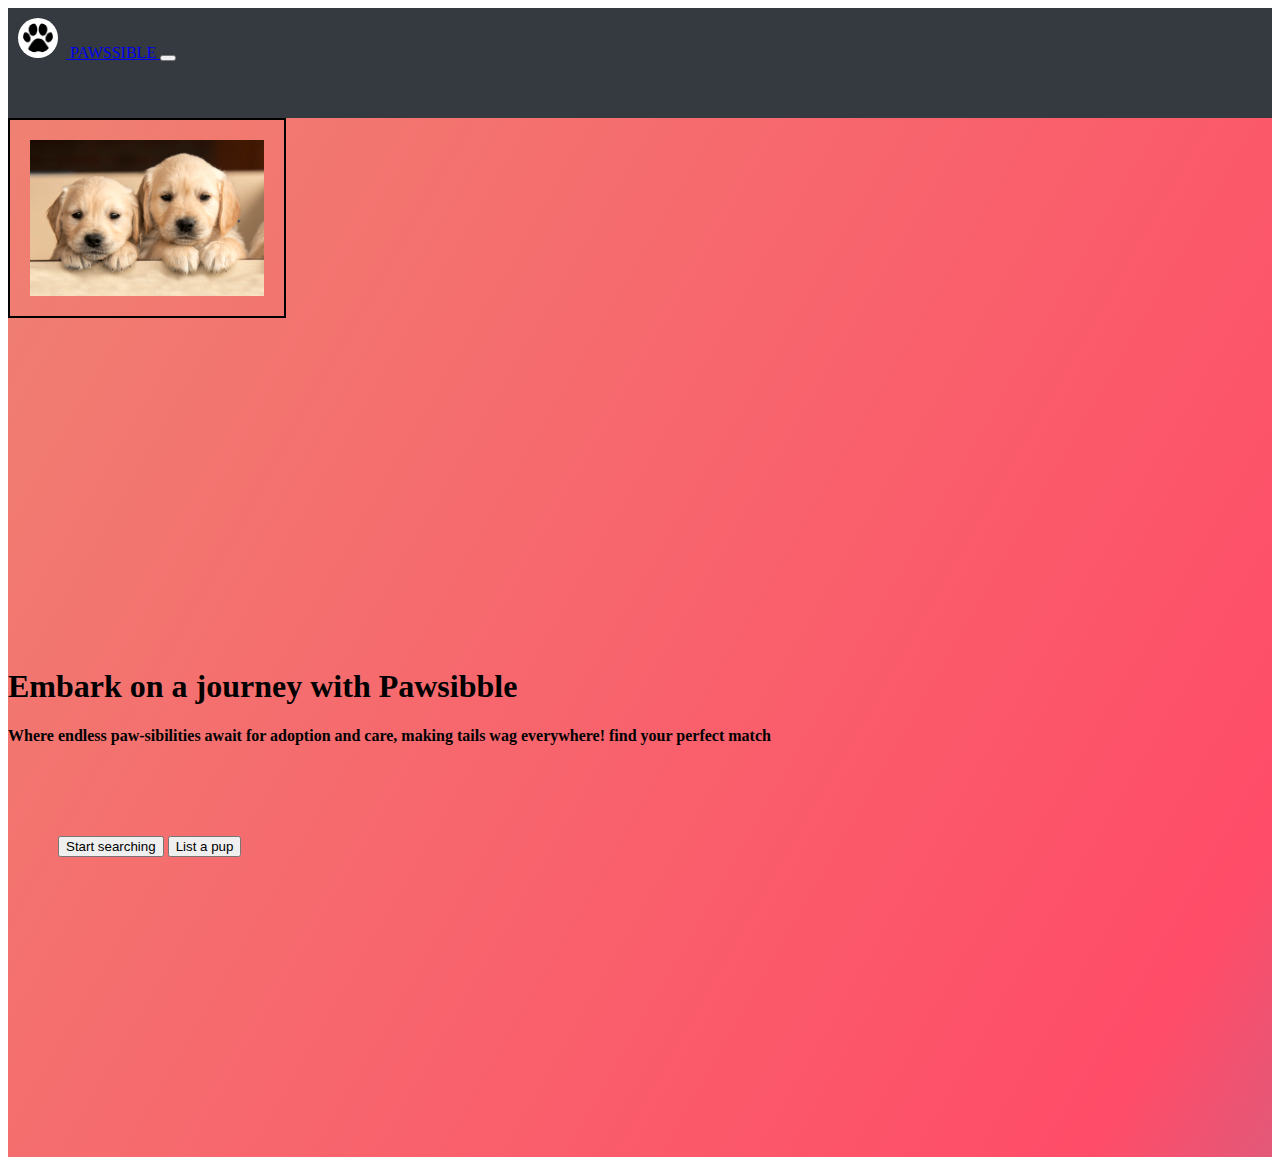
<file: index.html>
<!DOCTYPE html>
<html lang="en">

<head>
  <meta charset="UTF-8">
  <meta name="viewport" content="width=device-width, initial-scale=1.0">
  <title>Pawssible - Home</title>
  <!-- Add your CSS and Bootstrap CDN link here -->
  
    <!-- Bootstrap JS and jQuery -->
    <script src="https://ajax.googleapis.com/ajax/libs/jquery/3.5.1/jquery.min.js"></script>
    <script src="https://cdnjs.cloudflare.com/ajax/libs/popper.js/1.16.0/umd/popper.min.js"></script>
    <script src="https://maxcdn.bootstrapcdn.com/bootstrap/4.5.2/js/bootstrap.min.js"></script>
  <link href="https://cdn.jsdelivr.net/npm/bootstrap@5.3.0/dist/css/bootstrap.min.css" rel="stylesheet"
    integrity="sha384-9ndCyUaIbzAi2FUVXJi0CjmCapSmO7SnpJef0486qhLnuZ2cdeRhO02iuK6FUUVM" crossorigin="anonymous">
  <link rel="stylesheet" href="./style.css">
</head>

<body>
  <header>
    
    <nav class="navbar navbar-expand-lg fixed-top navbar-dark bg-dark" aria-label="Main navigation">
      <div class="container-fluid">
        <a class="navbar-brand" href="#">
          <img src="./images/paw-icon.png" alt="Icon" class="mr-2 mb-1" width="30" height="30" style="background-color: white; padding: 5px; border-radius: 50%; margin-right: 8px;">
        PAWSSIBLE
        </a>        
                <button class="navbar-toggler p-0 border-0" type="button" id="navbarSideCollapse" aria-label="Toggle navigation">
          <span class="navbar-toggler-icon"></span>
        </button>
    
        <div class="navbar-collapse offcanvas-collapse" id="navbarsExampleDefault">
          <ul class="navbar-nav me-auto mb-2 mb-lg-0">
            <li class="nav-item">
              <a class="nav-link active" aria-current="page" href="index.html">Home</a>
            </li>
            <li class="nav-item">
              <a class="nav-link" href="list.html">Adoption List</a>
            </li>
            <li class="nav-item">
              <a class="nav-link" href="pricing.html">Schemes</a>
            </li>
            <li class="nav-item">
              <a class="nav-link" href="adoption.html">Adoption Form</a>
            </li>
            <li class="nav-item">
              <a class="nav-link" href="about.html">About</a>
            </li>
            <li class="nav-item">
              <a class="nav-link" href="registration.html">Register</a>
            </li>
          </ul>
        </div>
      </div>
    </nav>
    
    
    
  </header>

  
  
  <!-- Header and navigation -->
  
  <section id="title" class="gradient-background">
    <div class="container ol-xxl-8 px-4 pt-5">
      <div class="row flex-lg-row-reverse align-items-center g-5 pt-5">
        <div class="col-10 col-sm-8 col-lg-6">
          <img src="./images/cutest-dog-breeds-jpg.jpg" class="d-block mx-lg-auto img-fluid border-padded" alt="Bootstrap Themes" height="200" loading="lazy" style="margin-bottom: 125px;">


        </div>
        <div class="col-lg-6">
          <h1 class="display-5 fw-bold text-body-emphasis lh-1 mb-3" style="padding-bottom: 0px; padding-top: 200px;">Embark on a journey with Pawsibble
          </h1>
          <h4 style="padding-bottom: 70px; text-align:start;">Where endless paw-sibilities await for adoption and care, making tails wag everywhere! 
            find your perfect match </h4>
          <div class="d-grid gap-2 d-md-flex justify-content-md-start" style="padding-bottom: 300px; padding-left: 50px;">
            <button type="button" id="searchBtn" class="btn btn-light btn-lg px-4 me-md-2" >
              Start searching
            </button>
            <button type="button" id="listBtn" class="btn btn-outline-light btn-lg px-4">
              List a pup
            </button>
          </div>
        </div>
      </div>
    </div>

  </section>
 
 <style>
    .border-padded {
      padding: 20px;
      border: 2px solid black;
      box-sizing: border-box; /* Include padding and border in the total width and height */
    }
  </style>
  

  <!-- Main content section -->
  
  <script src="https://cdn.jsdelivr.net/npm/bootstrap@5.3.0/dist/js/bootstrap.bundle.min.js"
    integrity="sha384-geWF76RCwLtnZ8qwWowPQNguL3RmwHVBC9FhGdlKrxdiJJigb/j/68SIy3Te4Bkz"
    crossorigin="anonymous"></script>
    <script>
      $(document).ready(function(){
          $('.navbar-toggler').on('click', function(){
              $('.navbar-collapse').collapse('toggle');
          });

          $('.navbar-nav>li>a').on('click', function(){
              $('.navbar-collapse').collapse('hide');
          });

          $(document).on('click', function(e) {
              if (!$(e.target).closest('.navbar-collapse').length && !$(e.target).is('.navbar-toggler')) {
                  $('.navbar-collapse').collapse('hide');
              }
          });
      });

      // Function to redirect to features page for redirecting to dog list page
    function redirectToFeatures() {
      window.location.href = 'list.html'; // Replace 'features-page.html' with your actual features page URL
    }

    // Function to redirect to FAQs page
    function redirectToFAQs() {
      window.location.href = 'adoption.html'; // Replace 'faqs-page.html' with your actual FAQs page URL
    }

    // Add click event listeners to the buttons
    document.getElementById('searchBtn').addEventListener('click', redirectToFeatures);
    document.getElementById('listBtn').addEventListener('click', redirectToFAQs);
  </script>
  
</body>

</html>
</file>
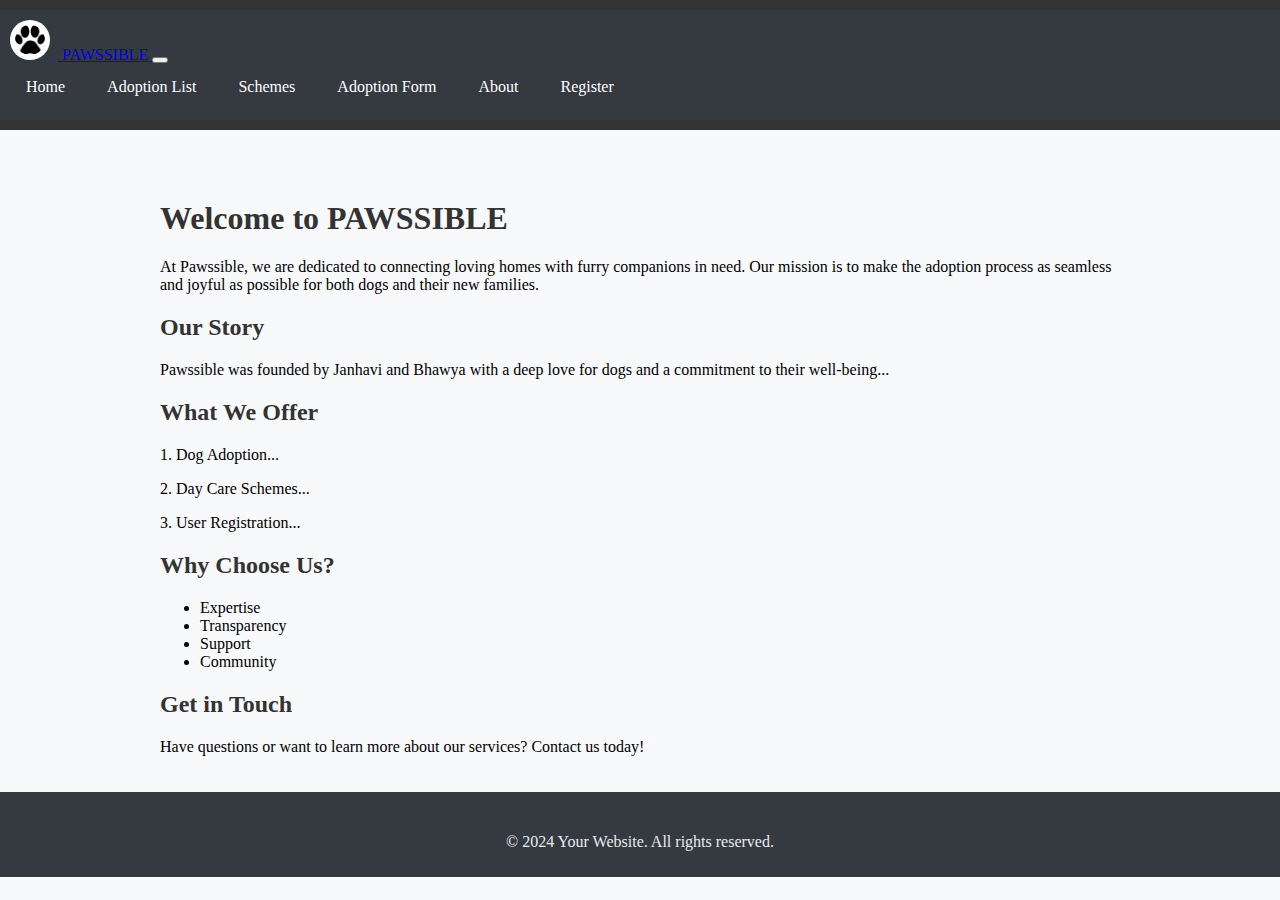
<file: about.html>
<!DOCTYPE html>
<html lang="en">

<head>
  <meta charset="UTF-8">
  <meta name="viewport" content="width=device-width, initial-scale=1.0">
  <title>About - Pawssible</title>
  <!-- Add your CSS and Bootstrap CDN link here -->
  <link href="https://cdn.jsdelivr.net/npm/bootstrap@5.3.0/dist/css/bootstrap.min.css" rel="stylesheet"
    integrity="sha384-9ndCyUaIbzAi2FUVXJi0CjmCapSmO7SnpJef0486qhLnuZ2cdeRhO02iuK6FUUVM" crossorigin="anonymous">
  <link rel="stylesheet" href="./style.css">
  <script src="https://ajax.googleapis.com/ajax/libs/jquery/3.5.1/jquery.min.js"></script>
  <script src="https://cdnjs.cloudflare.com/ajax/libs/popper.js/1.16.0/umd/popper.min.js"></script>
  <script src="https://maxcdn.bootstrapcdn.com/bootstrap/4.5.2/js/bootstrap.min.js"></script>
</head>

<body>
  <!-- Header and navigation -->
  <style>
    body {
    
    margin: 0;
    padding: 0;
    background-color: #f8f9fa;
}

header {
    background-color: #333;
    color: #fff;
    padding: 10px 0;
}

nav ul {
    list-style-type: none;
    margin: 0;
    padding: 0;
}

nav ul li {
    display: inline;
    
}

nav ul li a {
    color: #fff;
    text-decoration: none;
}

main {
    padding: 20px;
}

.container {
    max-width: 960px;
    margin: 0 auto;
}

h1, h2 {
    color: #333;
}

footer {
    background-color: #343a40;
    color: #fff;
    text-align: center;
    padding: 10px 0;
}

  </style>
  <header>
    
    <nav class="navbar navbar-expand-lg fixed-top navbar-dark bg-dark" aria-label="Main navigation">
      <div class="container-fluid">
        <a class="navbar-brand" href="#">
          <img src="./images/paw-icon.png" alt="Icon" class="mr-2 mb-1" width="30" height="30" style="background-color: white; padding: 5px; border-radius: 50%; margin-right: 8px;">
          PAWSSIBLE
        </a> 
        <button class="navbar-toggler p-0 border-0" type="button" id="navbarSideCollapse" aria-label="Toggle navigation">
          <span class="navbar-toggler-icon"></span>
        </button>
    
        <div class="navbar-collapse offcanvas-collapse" id="navbarsExampleDefault">
          <ul class="navbar-nav me-auto mb-2 mb-lg-0">
            <li class="nav-item">
              <a class="nav-link active" aria-current="page" href="index.html">Home</a>
            </li>
            <li class="nav-item">
              <a class="nav-link" href="list.html">Adoption List</a>
            </li>
            <li class="nav-item">
              <a class="nav-link" href="pricing.html">Schemes</a>
            </li>
            <li class="nav-item">
              <a class="nav-link" href="adoption.html">Adoption Form</a>
            </li>
            <li class="nav-item">
              <a class="nav-link" href="about.html">About</a>
            </li>
            <li class="nav-item">
              <a class="nav-link" href="registration.html">Register</a>
            </li>
          </ul>
        </div>
      </div>
    </nav>
    
    
    
  </header>

  <!-- Main content section -->
  <main>
    <section id="about">
        <div class="container" style="margin-top: 50px;">
            <h1>Welcome to PAWSSIBLE</h1>
            <p>At Pawssible, we are dedicated to connecting loving homes with furry companions in need. Our mission is to make the adoption process as seamless and joyful as possible for both dogs and their new families.</p>
        </div>
    </section>
    <section id="story">
        <div class="container">
            <h2>Our Story</h2>
            <p>Pawssible was founded by Janhavi and Bhawya with a deep love for dogs and a commitment to their well-being...</p>
        </div>
    </section>
    <section id="offerings">
        <div class="container">
            <h2>What We Offer</h2>
            <p>1. Dog Adoption...</p>
            <p>2. Day Care Schemes...</p>
            <p>3. User Registration...</p>
        </div>
    </section>
    <section id="why-choose-us">
        <div class="container">
            <h2>Why Choose Us?</h2>
            <ul>
                <li>Expertise</li>
                <li>Transparency</li>
                <li>Support</li>
                <li>Community</li>
            </ul>
        </div>
    </section>
    <section id="contact">
        <div class="container">
            <h2>Get in Touch</h2>
            <p>Have questions or want to learn more about our services? Contact us today!</p>
        </div>
    </section>
</main>

<script>
  $(document).ready(function(){
      $('.navbar-toggler').on('click', function(){
          $('.navbar-collapse').collapse('toggle');
      });

      $('.navbar-nav>li>a').on('click', function(){
          $('.navbar-collapse').collapse('hide');
      });

      $(document).on('click', function(e) {
          if (!$(e.target).closest('.navbar-collapse').length && !$(e.target).is('.navbar-toggler')) {
              $('.navbar-collapse').collapse('hide');
          }
      });
  });
</script>
  <!-- Footer -->
  
  <footer class="text-body-secondary py-5">
    <div class="container">
      <p style="color: #e9ecef; padding-top: 15px">
        &copy; 2024 Your Website. All rights reserved.
      </p>
    </div>
  </footer>
</body>

</html>
</file>
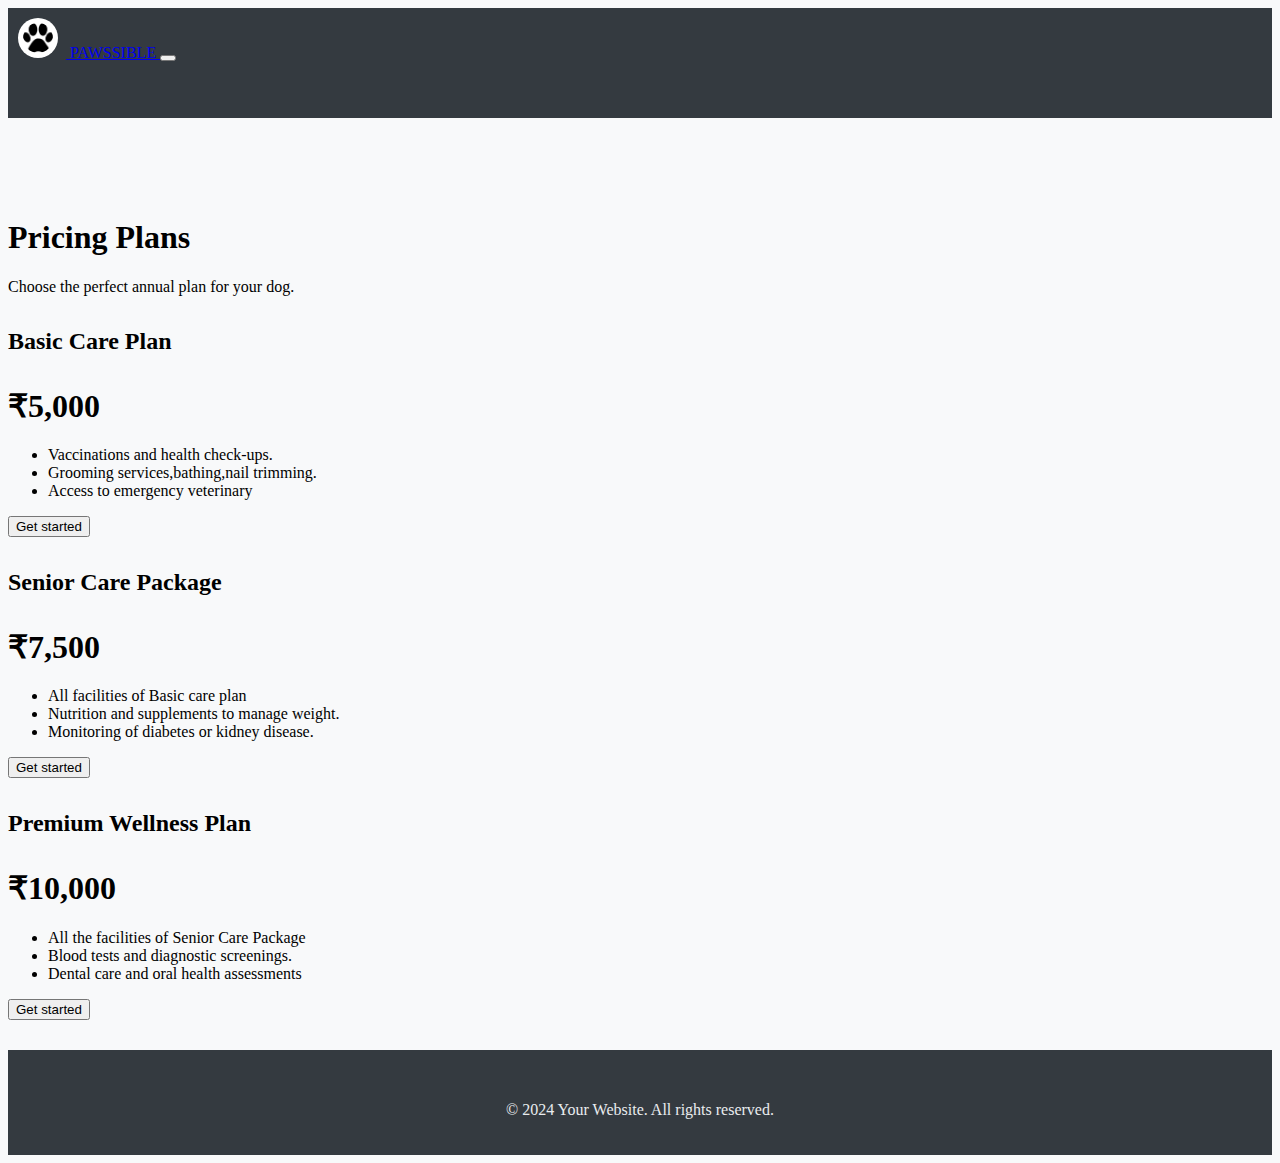
<file: pricing.html>
<!DOCTYPE html>
<html lang="en">

<head>
  <meta charset="UTF-8">
  <meta name="viewport" content="width=device-width, initial-scale=1.0">
  <title>Pawssible - Pricing</title>
  <!-- Add your CSS and Bootstrap CDN link here -->
  <link href="https://cdn.jsdelivr.net/npm/bootstrap@5.3.0/dist/css/bootstrap.min.css" rel="stylesheet"
    integrity="sha384-9ndCyUaIbzAi2FUVXJi0CjmCapSmO7SnpJef0486qhLnuZ2cdeRhO02iuK6FUUVM" crossorigin="anonymous">
  <link rel="stylesheet" href="./style.css">
</head>
<style>
    body {
      background-color: #f8f9fa; /* Premium background color */
    }
    footer {
      background-color: #343a40; /* Dark footer background color */
      color: #fff; /* Text color for the footer */
      padding: 20px 0;
      text-align: center;
    }
    /* CSS for the small circle-shaped image */


  </style>
<body>
  <!-- Header and navigation -->
  <!-- Small circle-shaped image -->


  <header>
    
    <nav class="navbar navbar-expand-lg fixed-top navbar-dark bg-dark" aria-label="Main navigation">
      <div class="container-fluid">
        <a class="navbar-brand" href="#">
          <img src="./images/paw-icon.png" alt="Icon" class="mr-2 mb-1" width="30" height="30" style="background-color: white; padding: 5px; border-radius: 50%; margin-right: 8px;">
          PAWSSIBLE
        </a> 
        <button class="navbar-toggler p-0 border-0" type="button" id="navbarSideCollapse" aria-label="Toggle navigation">
          <span class="navbar-toggler-icon"></span>
        </button>
    
        <div class="navbar-collapse offcanvas-collapse" id="navbarsExampleDefault">
          <ul class="navbar-nav me-auto mb-2 mb-lg-0">
            <li class="nav-item">
              <a class="nav-link active" aria-current="page" href="index.html">Home</a>
            </li>
            <li class="nav-item">
              <a class="nav-link" href="list.html">Adoption List</a>
            </li>
            <li class="nav-item">
              <a class="nav-link" href="pricing.html">Schemes</a>
            </li>
            <li class="nav-item">
              <a class="nav-link" href="adoption.html">Adoption Form</a>
            </li>
            <li class="nav-item">
              <a class="nav-link" href="about.html">About</a>
            </li>
            <li class="nav-item">
              <a class="nav-link" href="registration.html">Register</a>
            </li>
          </ul>
        </div>
      </div>
    </nav>
    
    
    
  </header>
  <!-- Main content section -->
  <body>
  <main>
    <!-- Pricing -->

    <div style="height: 80px;"></div>
    <section id="pricing">
      <div class="container py-3 ">
        <header>
          <div class="pricing-header p-3 pb-md-4 mx-auto text-center">
            <h1 class="display-4 fw-normal text-body-emphasis" >Pricing Plans
              
            </h1>
            <p class="fs-5 text-body-secondary">Choose the perfect annual plan for your dog.</p>
          </div>
        </header>
        <div class="bg-body-tertiary">
        <div class="row row-cols-1 row-cols-md-3 mb-3 text-center">
          <div class="col">
            <div class="card mb-4 rounded-3 shadow-sm">
              <div class="card-header py-3">
                <h4 class="my-0 fw-normal">Basic Care Plan</h4>
              </div>
              <div class="card-body">
                <h1 class="card-title pricing-card-title">₹5,000<small class="text-body-secondary fw-light"></small></h1>
                <ul class="list-unstyled mt-3 mb-4">
                  <li>Vaccinations and health check-ups.</li>
                  <li>Grooming services,bathing,nail trimming.</li>
                  <li>Access to emergency veterinary </li>
                </ul>
                <button type="button" onclick="window.location.href = 'registration.html';" class="w-100 btn btn-lg btn-outline-dark">Get started</button>
              </div>
            </div>
          </div>
          <div class="col">
            <div class="card mb-4 rounded-3 shadow-sm ">
              <div class="card-header py-3">
                <h4 class="my-0 fw-normal">Senior Care Package</h4>
              </div>
              <div class="card-body">
                <h1 class="card-title pricing-card-title">₹7,500<small class="text-body-secondary fw-light"></small>
                </h1>
                <ul class="list-unstyled mt-3 mb-4">
                  <li>All facilities of Basic care plan</li>
                  <li>Nutrition and supplements to manage weight.</li>
                  <li>Monitoring of diabetes or kidney disease.</li>
                </ul>
                <button type="button" onclick="window.location.href = 'registration.html';" class="w-100 btn btn-lg btn-dark">Get started</button>
              </div>
            </div>
          </div>
          <div class="col">
            <div class="card mb-4 rounded-3 shadow-sm border-dark">
              <div class="card-header py-3 text-bg-dark border-dark">
                <h4 class="my-0 fw-normal">Premium Wellness Plan</h4>
              </div>
              <div class="card-body">
                <h1 class="card-title pricing-card-title">₹10,000<small class="text-body-secondary fw-light"></small>
                </h1>
                <ul class="list-unstyled mt-3 mb-4">
                  <li>All the facilities of Senior Care Package</li>
                  <li>Blood tests and diagnostic screenings.</li>
                  <li>Dental care and oral health assessments</li>
               </ul>
                <button type="button" onclick="window.location.href = 'registration.html';" class="w-100 btn btn-lg btn-dark">Get started</button>
              </div>
            </div>
          </div>
        </div>
        </div>
      </div>
    </section>
  </main>

  <!-- Footer -->
  <div style="height: 30px;"></div>
  <footer class="text-body-secondary py-5">
    <div class="container">
      <p style="color: #e9ecef; padding-top: 15px;" >&copy; 2024 Your Website. All rights reserved.</p>
    </div>
  </footer>

  <!-- Bootstrap JavaScript and dependencies -->
  <script src="https://cdnjs.cloudflare.com/ajax/libs/popper.js/2.11.6/umd/popper.min.js"></script>
  <script src="https://stackpath.bootstrapcdn.com/bootstrap/5.3.0/js/bootstrap.min.js"></script>
</body>

</html>
</file>
<file: style.css>
.gradient-background {
  background: linear-gradient(300deg, #00bfff, #ff4c68, #ef8172);
  background-size: 180% 180%;
  animation: gradient-animation 18s ease infinite;
}

@keyframes gradient-animation {
  0% {
    background-position: 0% 50%;
  }
  50% {
    background-position: 100% 50%;
  }
  100% {
    background-position: 0% 50%;
  }
}

.icon-square {
  width: 3rem;
  height: 3rem;
  border-radius: 0.75rem;
}

.profile-img {
  height: 100px;
  border-radius: 50%;
}

#features{
  margin-top: 5%;

}
.Dogyy{
  border-radius: 50%;
  height: 100px;
}

  


nav {
  background-color: #343a40;
  color: #343a40;
  padding: 10px;
}

nav ul {
  list-style-type: none;
  margin: 0;
  padding: 0;
}

nav ul li {
  display: inline;
  margin-right: 10px;
}

.card {
  margin-top: 30px;
}

.card-header {
  font-size: 1.5rem;
}

.btn-primary {
  background-color: #007bff;
  border-color: #007bff;
}

.btn-primary:hover {
  background-color: #0056b3;
  border-color: #0056b3;
}

/* Base styles for the navigation bar */
nav ul {
  list-style-type: none;
  margin: 0;
  padding: 0;
  overflow: hidden;
   /* Whitish professional color */
}

nav li {
  float: left;
}

nav li a {
  display: block;
  color: #343a40; /* Text color */
  text-align: center;
  padding: 14px 16px;
  text-decoration: none;
}
</file>
